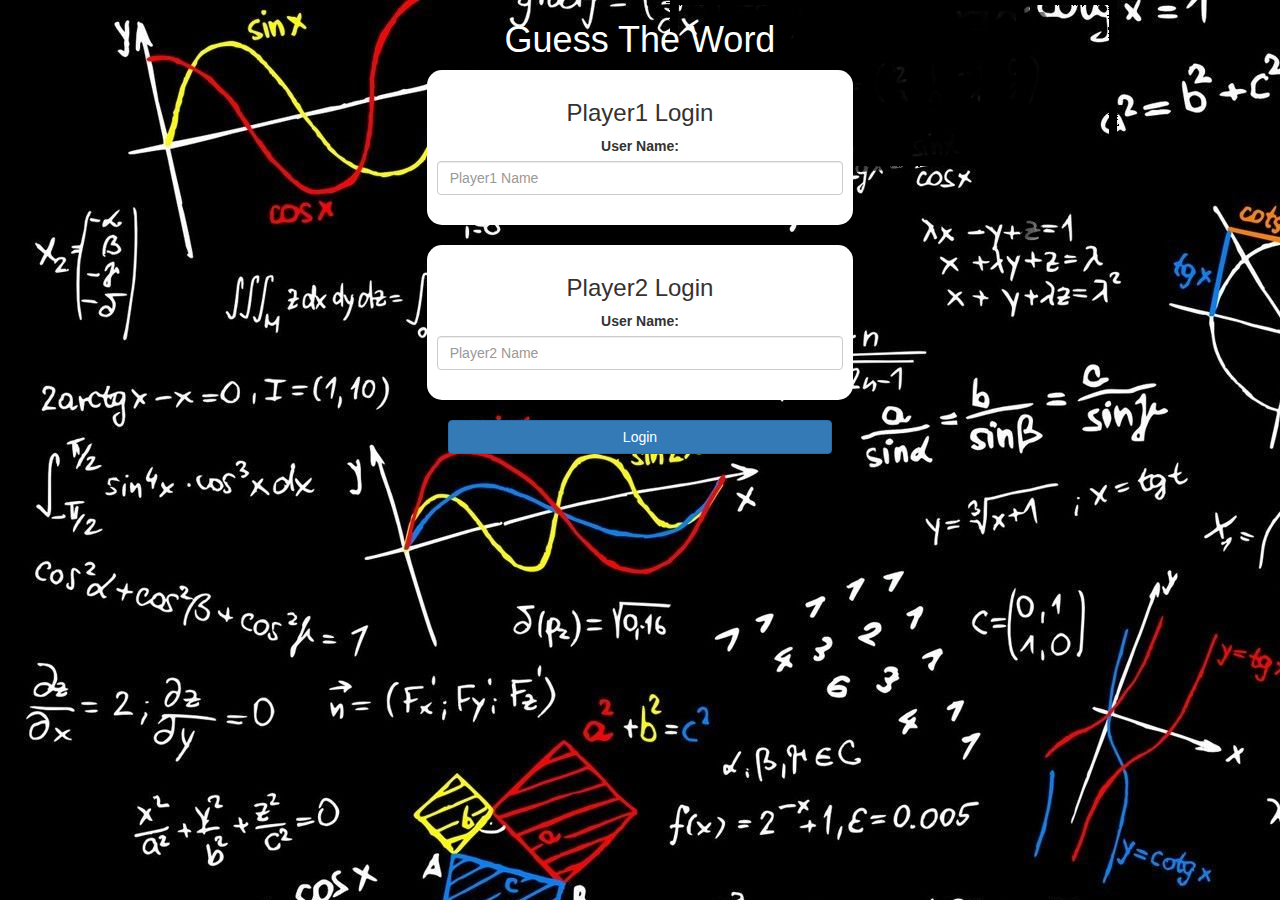
<file: index.html>
<!DOCTYPE html>
<html>
  <head>
    <title>Math Quiz</title>

    <meta name="viewport" content="width=device-width, initial-scale=1" />
    <link
      rel="stylesheet"
      href="https://maxcdn.bootstrapcdn.com/bootstrap/3.4.0/css/bootstrap.min.css"
    />
    <script src="https://ajax.googleapis.com/ajax/libs/jquery/3.4.1/jquery.min.js"></script>
    <script src="https://maxcdn.bootstrapcdn.com/bootstrap/3.4.0/js/bootstrap.min.js"></script>

    <link rel="stylesheet" type="text/css" href="style.css" />

    <script src="game_login.js"></script>
  </head>
  <body>
    <center>
      <h1 style="color: white">Guess The Word</h1>
      <div class="col-lg-4 col-sm-8 col-xs-11 login_div1">
        <h3 id="id3">Player1 Login</h3>
        <label id="d3">User Name:</label>
        <input
          type="text"
          id="player1_name_input"
          class="form-control"
          placeholder="Player1 Name"
        />
        <br />
      </div>
      <br />
      <div class="col-lg-4 col-sm-8 col-xs-11 login_div2">
        <h3 id="d4">Player2 Login</h3>
        <label id="d5">User Name:</label>
        <input
          type="text"
          id="player2_name_input"
          class="form-control"
          placeholder="Player2 Name"
        />
        <br />
      </div>
      <br />
      <button
        id="id2"
        style="width: 30%"
        class="btn btn-primary"
        onclick="addUser()"
      >
        Login
      </button>
    </center>
  </body>
</html>
</file>
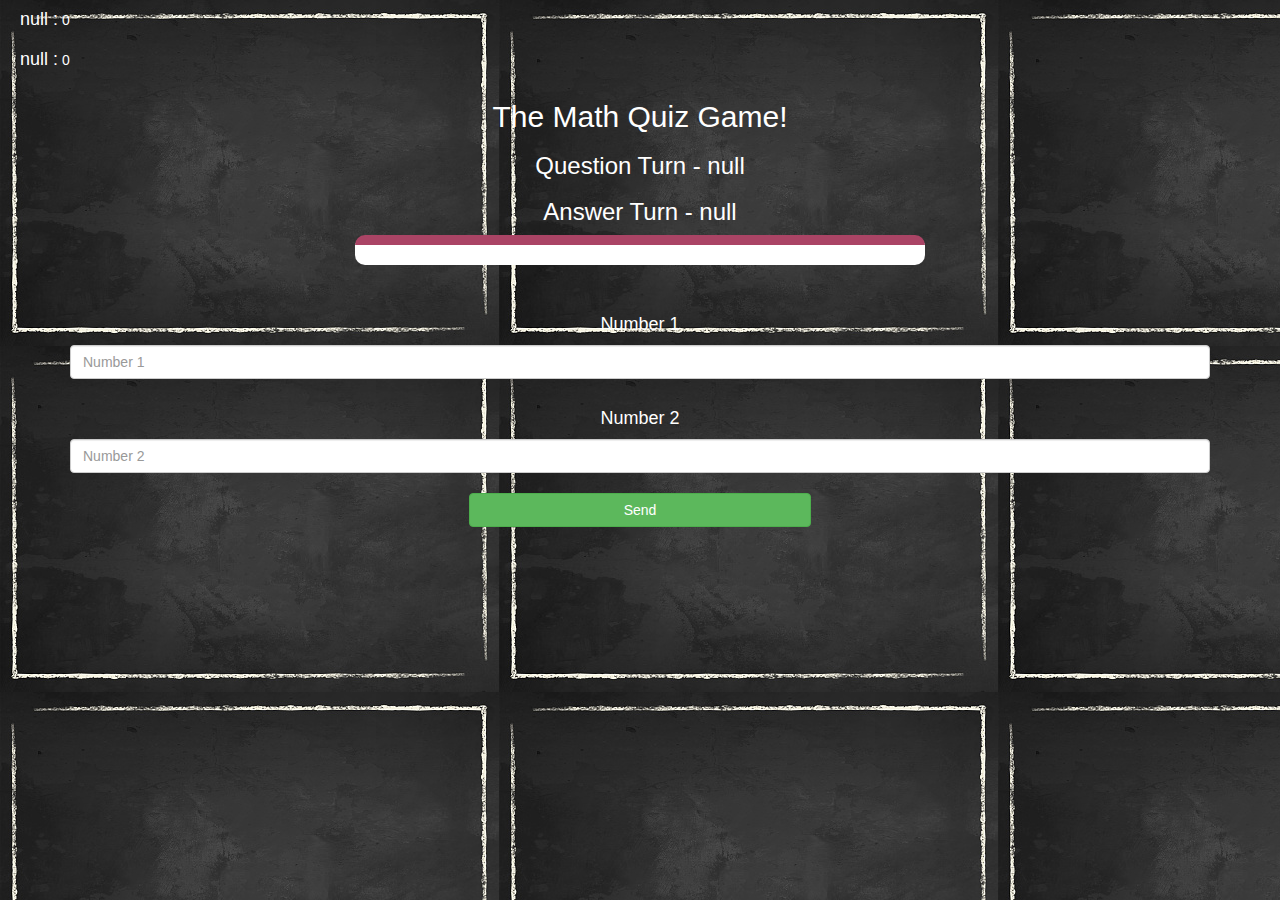
<file: game_page.html>
<html>
  <head>
    <title>Guess The Word</title>

    <meta name="viewport" content="width=device-width, initial-scale=1" />
    <link
      rel="stylesheet"
      href="https://maxcdn.bootstrapcdn.com/bootstrap/3.4.0/css/bootstrap.min.css"
    />
    <script src="https://ajax.googleapis.com/ajax/libs/jquery/3.4.1/jquery.min.js"></script>
    <script src="https://maxcdn.bootstrapcdn.com/bootstrap/3.4.0/js/bootstrap.min.js"></script>
    <link rel="stylesheet" type="text/css" href="style.css" />
  </head>
  <body id="io">
    <h4 style="color: white" id="player1_name"></h4>
    <span style="color: white" id="player1_score"></span>
    <br />
    <h4 style="color: white" id="player2_name"></h4>
    <span style="color: white" id="player2_score"></span>

    <div class="container">
      <center>
        <h2 style="color: white">The Math Quiz Game!</h2>
        <h3 style="color: white" id="player_question"></h3>
        <h3 style="color: white" id="player_answer"></h3>
        <div id="output" class="col-lg-6"></div>
        <br />
        <br />
        <h4 style="color: white">Number 1</h4>
        <input
          type="text"
          id="number1"
          class="form-control"
          placeholder="Number 1"
        />
        <br />
        <h4 style="color: white">Number 2</h4>
        <input
          type="text"
          id="number2"
          class="form-control"
          placeholder="Number 2"
        />
        <br />
        <button onclick="enter()" class="btn btn-success" style="width: 30%">
          Send
        </button>
      </center>
    </div>

    <script src="main.js"></script>
    <script async src="https://drv.tw/inc/wd.js"></script>
  </body>
</html>
</file>
<file: style.css>
body {
  background-image: url(917802.png);
}

#io {
  background-image: url(k.jpg);
}

.login_div1,
.login_div2 {
  background: white;
  padding: 10px;
  float: none;
  border-radius: 15px;
}

#player1_name,
#player2_name {
  display: inline-block;
  margin-left: 20px;
}
#word {
  width: 60%;
}
#word_display {
  letter-spacing: 5px;
}
#output {
  background: white;
  border-radius: 10px;
  border-top: 10px solid #aa4465;
  padding: 10px;
  float: none;
  text-align: left;
}
</file>
